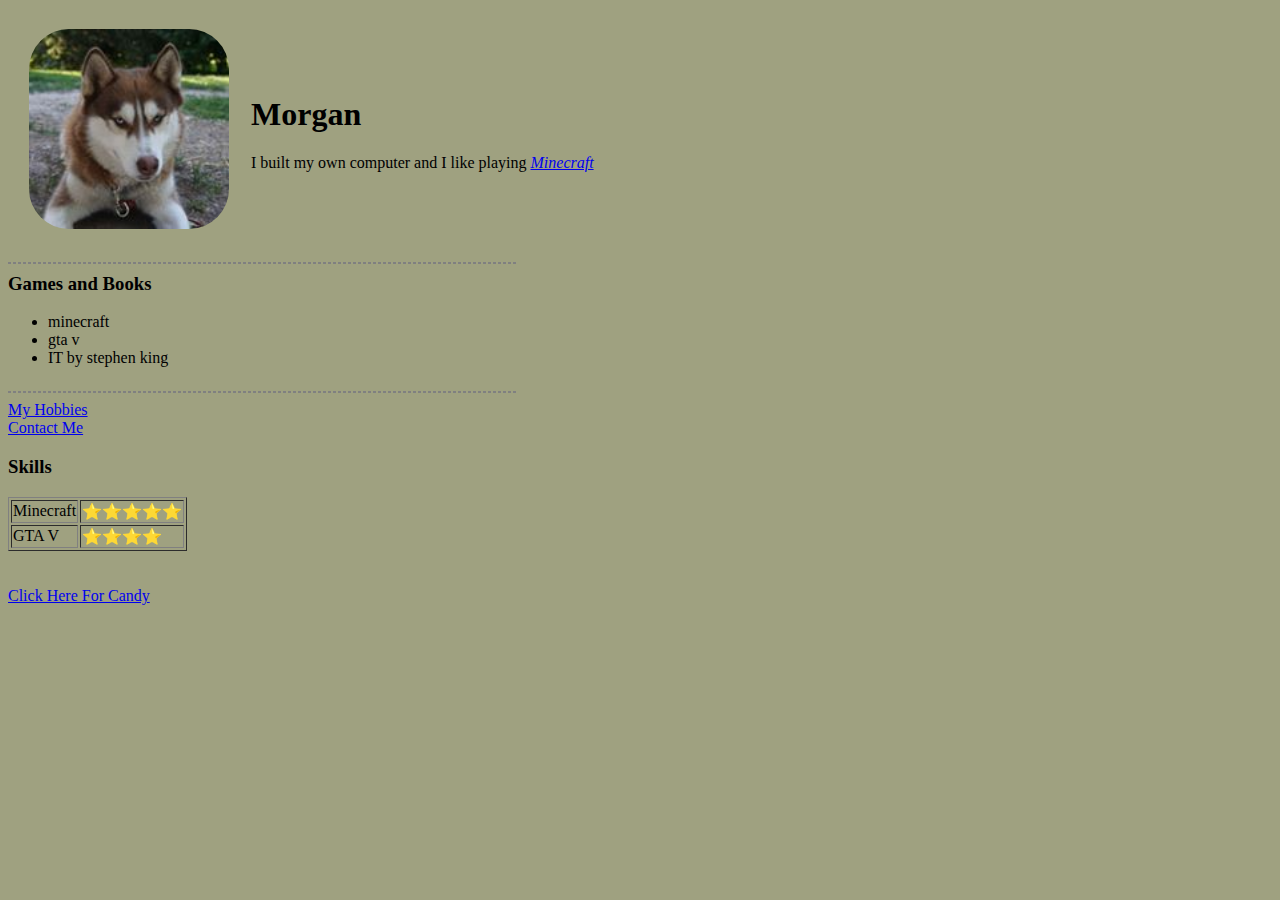
<file: index.html>
<!DOCTYPE html>
<html lang="en" dir="ltr">



<head>
  <meta charset="utf-8">
  <title>Morgan</title>
  <link rel="shortcut icon" href="images/favicon.ico">
  <link rel="stylesheet" href="css/styles.css">
  <script>
  var scream = new Audio();
  scream.src = "sounds/scream.mp3";
  </script>
</head>

<body>
  <table cellspacing="20">
    <tr>
      <td><img class="mc" src="images/khan.jpg" alt="khan"></td>
      <td>
        <h1>Morgan</h1>
        <p>
          I built my own computer and I like playing <em>
            <a href="https://namemc.com/profile/Terminator_T80.2" target="_blank">Minecraft</a>
          </em>
        </p>
      </td>
    </tr>
  </table>

  <hr />
  <h3>Games and Books</h3>
  <ul>
    <li>
      minecraft
    </li>
    <li>
      gta v
    </li>
    <li>
      IT by stephen king
    </li>
  </ul>
  <hr /><br />
  <a href="hobbies.html">My Hobbies</a>
  <br />
  <a href="contactme.html">Contact Me</a>
  <table border="1px">
    <h3>Skills</h3>
    <tr>
      <td>
        Minecraft
      </td>
      <td>
        ⭐⭐⭐⭐⭐
      </td>
    <tr>
      <td>
        GTA V
      </td>
      <td>
        ⭐⭐⭐⭐
      </td>
    </tr>
  </table><br /><br />
  <a href="#" onmousedown="scream.play()">Click Here For Candy</a>
</body>

</html>
</file>
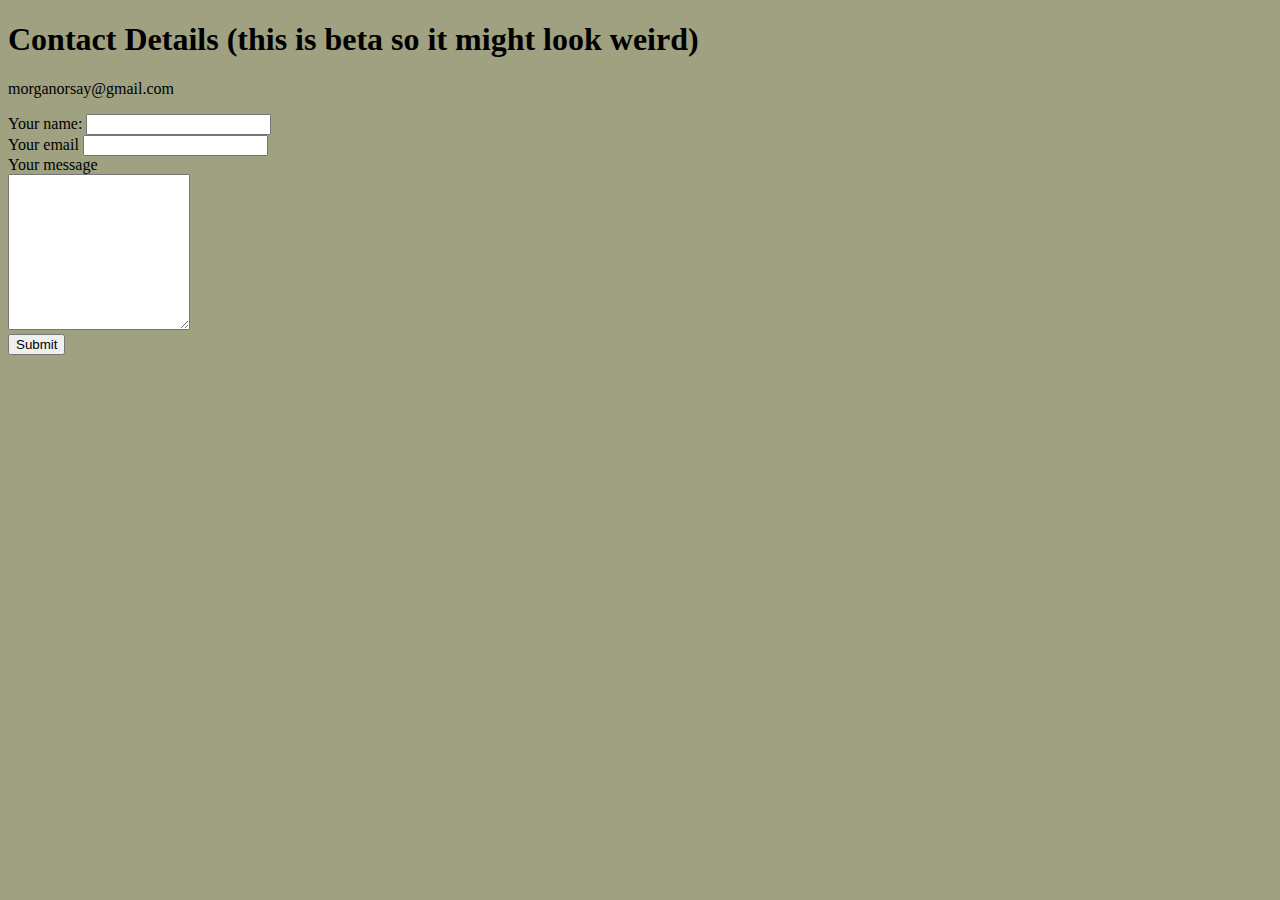
<file: contactme.html>
<!DOCTYPE html>
<html lang="en">

<head>
  <meta charset="UTF-8">
  <meta name="viewport" content="width=device-width, initial-scale=1.0">
  <meta http-equiv="X-UA-Compatible" content="ie=edge">
  <title>Contact Me</title>
  <link rel="shortcut icon" href="images/favicon.ico">
  <link rel="stylesheet" href="css/styles.css">
</head>

<body>
  <h1>Contact Details (this is beta so it might look weird)</h1>
  <p>
    morganorsay@gmail.com
  </p>
  <form action="mailto:morganorsay@gmail.com" enctype="text/plain" method="post">
    <label>Your name:</label>
    <input type="text" name="" value="" /><br />
    <label>Your email</label>
    <input type="text"><br />
    <label>Your message</label><br>
    <textarea name="name" rows="10" cols="20"></textarea><br />
    <input type="submit">
  </form>
</body>

</html>
</file>
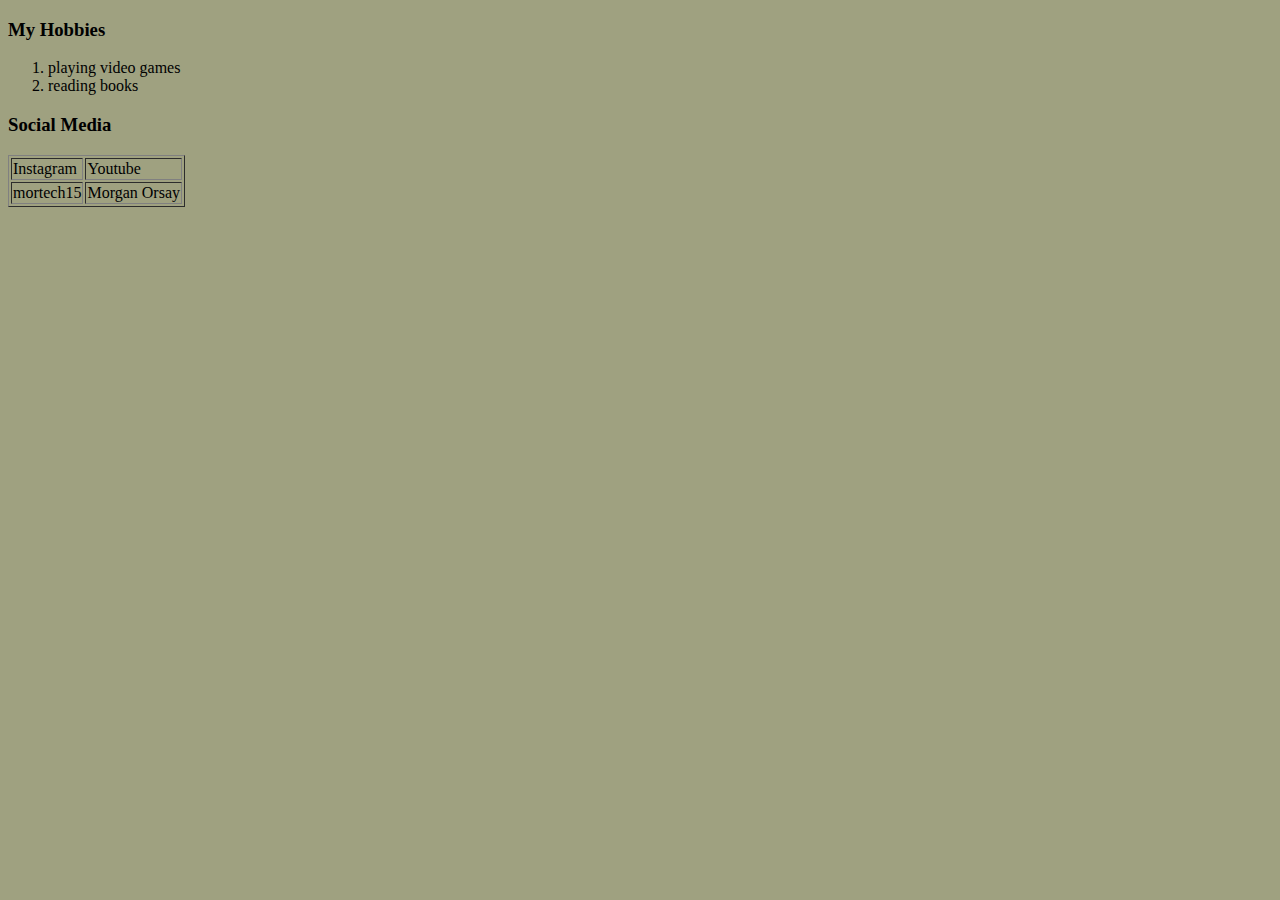
<file: hobbies.html>
<!DOCTYPE html>
<html lang="en">

<head>
  <meta charset="UTF-8">
  <meta name="viewport" content="width=device-width, initial-scale=1.0">
  <meta http-equiv="X-UA-Compatible" content="ie=edge">
  <title>Hobbies and Social Media</title>
  <link rel="shortcut icon" href="images/favicon.ico">
  <link rel="stylesheet" href="css/styles.css">
</head>

<body>
  <h3>My Hobbies</h3>
  <ol>
    <li>
      playing video games
    </li>
    <li>
      reading books
    </li>
  </ol>
  <table border="1px">
    <h3>Social Media</h3>
    <tr>
      <td>
        Instagram
      </td>
      <td>
        Youtube
      </td>
    </tr>
    <tr>
      <td>
        mortech15
      </td>
      <td>
        Morgan Orsay
      </td>
    </tr>
  </table>
</body>

</html>
</file>
<file: css/styles.css>
body {
background-color:#9fa180;
}
hr {
border-style: dashed solid;
border-color: grey;
width:40%;
float: left;
}
.mc {
  border-radius: 20%;
  width: 200px;
  height: 200px;
}
</file>
